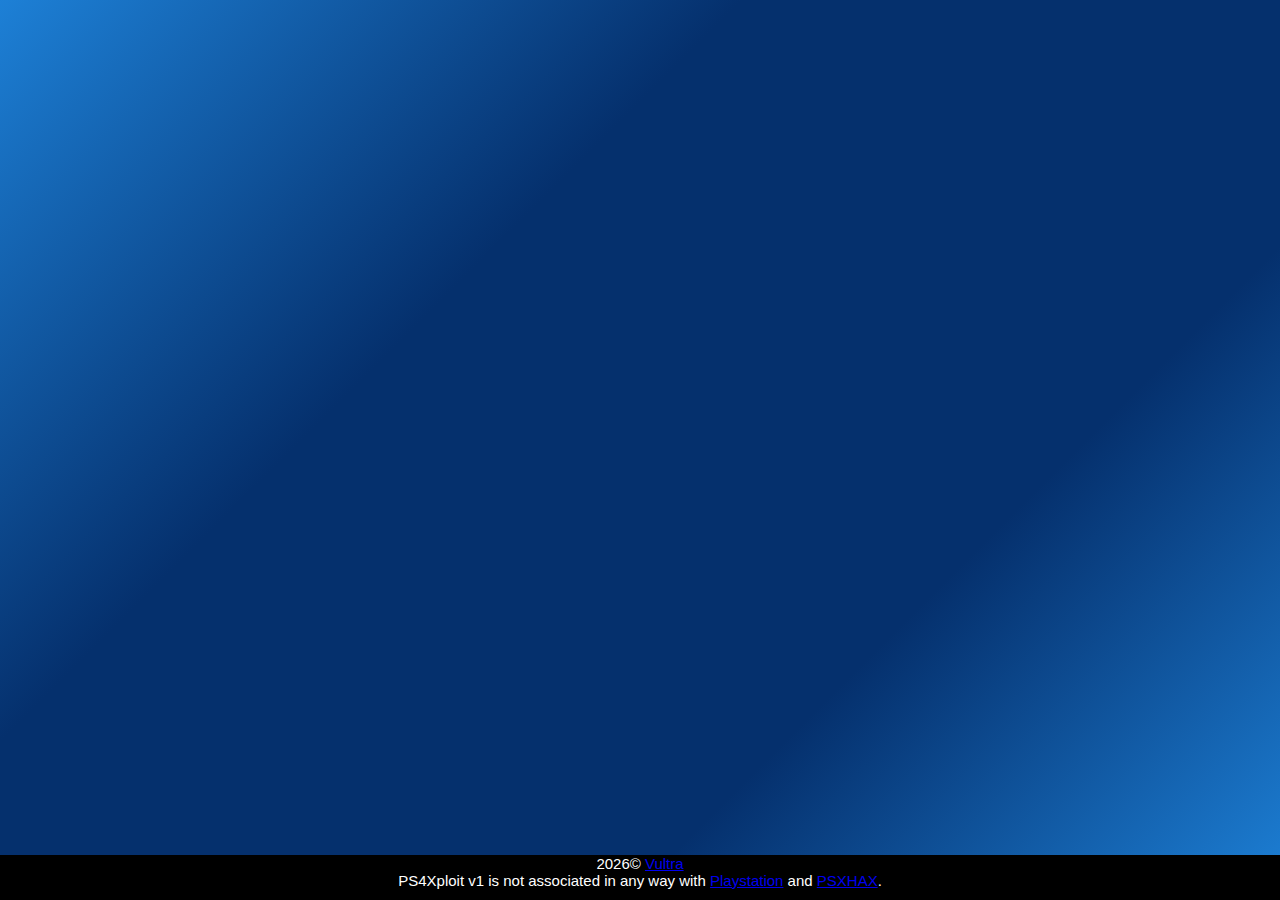
<file: index.html>
<!--
_________                        __             .___
\_   ___ \_______   ____ _____ _/  |_  ____   __| _/
/    \  \/\_  __ \_/ __ \\__  \\   __\/ __ \ / __ |
\     \____|  | \/\  ___/ / __ \|  | \  ___// /_/ |
 \______  /|__|    \___  >____  /__|  \___  >____ |
        \/             \/     \/          \/     \/
__________                                      
\______   \___.__.                              
 |    |  _<   |  |                              
 |    |   \\___  |                              
 |______  // ____|                              
        \/ \/                                    
____   ____    .__   __                          
\   \ /   /_ __|  |_/  |_____________            
 \   Y   /  |  \  |\   __\_  __ \__  \          
  \     /|  |  /  |_|  |  |  | \// __ \_        
   \___/ |____/|____/__|  |__|  (____  /        
                                     \/

                                     -->
<!DOCTYPE html>
<html>
<head>
	<title>PS4 Exploit Loader &bull; Vultra</title>
	<link href="css/custom.css" rel="stylesheet" type="text/css">
	<script src="js/screen.js" type="text/javascript">
	</script>
</head>
<body onload="runExploit()">
	<div class="container">
		<div class="ps4-icons">
			<div class="square-icon ps-icon"></div>
			<div class="cross-icon ps-icon"></div>
			<div class="circle-icon ps-icon"></div>
			<div class="triangle-icon ps-icon"></div>
		</div>
	</div>
	<div class="loader" id="loader"></div>
	<div class="info" id="allset" style="display:none;">
		You're all set!
	</div>
	<div class="info" id="fail" style="display:none;">
		Something went wrong :(
	</div>
	<div class="info" id="badfw" style="display:none;">
		Only firmware 4.55 is supported!
	</div>
	<div class="credits">
		<script type="text/javascript">
		            document.write(new Date().getFullYear());
		</script>&copy; <a href="https://twitter.com/C0rpVultra">Vultra</a><br>
		PS4Xploit v1 is not associated in any way with <a href="https://playstation.com">Playstation</a> and <a href="https://psxhax.com/">PSXHAX</a>.
	</div>
	<script>
	   function runExploit() {
	     setTimeout(exploit, 1500);
	   }

	   function allset() {
	     document.getElementById("loader").style.display = "none";
	     document.getElementById("allset").style.display = "block";
	   }

	   function fail(info) {
	     document.getElementById("loader").style.display = "none";
	     document.getElementById("fail").style.display = "block";

	     alert(info)
	   }
	</script> 
	<script src="js/rop.js">
	</script> 
	<script src="js/syscalls.js">
	</script> 
	<script src="js/payload.js">
	</script> 
	<script src="js/loader.js">
	</script> 
	<script src="js/userland.js">
	</script> 
	<script src="js/kernel.js">
	</script>
</body>
</html>
</file>
<file: css/custom.css>
@import url('https://fonts.googleapis.com/css?family=Merriweather+Sans');
html {
  overflow: hidden;
}
body {
  font-family: 'Merriweather Sans', sans-serif;
  margin: 0px;
}
#thanks {
  padding: 10%;
}
#thanks-button {
  cursor: pointer;
  padding: 2%;
  color: #fff;
  position: absolute;
  bottom: 0%;
  z-index: 12;
  background: #000;
    -webkit-transition: all 1s ease;
  -moz-transition: all 1s ease;
  -ms-transition: all 1s ease;
  -o-transition: all 1s ease;
  transition: all 1s ease;
}
#close-cross {
   cursor: pointer;
}
.container {
  /* Permalink - use to edit and share this gradient: http://colorzilla.com/gradient-editor/#1d80d6+0,05306d+34,05306d+70,1d80d6+100 */
background: #1d80d6; /* Old browsers */
background: -moz-linear-gradient(-45deg,  #1d80d6 0%, #05306d 34%, #05306d 70%, #1d80d6 100%); /* FF3.6-15 */
background: -webkit-linear-gradient(-45deg,  #1d80d6 0%,#05306d 34%,#05306d 70%,#1d80d6 100%); /* Chrome10-25,Safari5.1-6 */
background: linear-gradient(135deg,  #1d80d6 0%,#05306d 34%,#05306d 70%,#1d80d6 100%); /* W3C, IE10+, FF16+, Chrome26+, Opera12+, Safari7+ */
filter: progid:DXImageTransform.Microsoft.gradient( startColorstr='#1d80d6', endColorstr='#1d80d6',GradientType=1 ); /* IE6-9 fallback on horizontal gradient */
  position: absolute;
  width: 100vw;
  height: 100vh;
}
.ps4-icons {
    position: relative; 
    width:12vw;
    margin:auto;
    margin-top: 10vw;
  -webkit-transition: all 1s ease;
  -moz-transition: all 1s ease;
  -ms-transition: all 1s ease;
  -o-transition: all 1s ease;
  transition: all 1s ease;
}

@-moz-keyframes scaling {
  0% {
    transform: rotate(270deg) scale(0);
  }
  100% {
    transform: rotate(360deg) scale(1);
  }
}
@-webkit-keyframes scaling {
  0% {
    transform: rotate(270deg) scale(0);
  }
  100% {
    transform: rotate(360deg) scale(1);
  }
}

@keyframes scaling {
  0% {
    transform: rotate(270deg) scale(0);
  }
  100% {
    transform: rotate(360deg) scale(1);
  }
}
@-o-keyframes scaling {
  0% {
    transform: rotate(270deg) scale(0);
  }
  100% {
    transform: rotate(360deg) scale(1);
  }
}


.cross-icon {
  background: url(https://s3-us-west-2.amazonaws.com/s.cdpn.io/769286/cross.png) no-repeat;
  background-size: 100%;
  width: 4vw;
  height: 4vw;
  margin: 1vw;
  float:left;
}

.square-icon {
  background: url(https://s3-us-west-2.amazonaws.com/s.cdpn.io/769286/square.png) no-repeat;
  background-size: 100%;
  width: 4vw;
  height: 4vw;
  margin: 1vw;
  float:left;
}
.triangle-icon {
  background: url(https://s3-us-west-2.amazonaws.com/s.cdpn.io/769286/triangle.png) no-repeat;
  background-size: 100%;
  width: 4vw;
  height: 4vw;
  margin: 1vw;
  float:left;
}
.circle-icon {
  background: url(https://s3-us-west-2.amazonaws.com/s.cdpn.io/769286/circle.png) no-repeat;
  background-size: 100%;
  width: 4vw;
  height: 4vw;
  margin: 1vw;
  float:left;
}

.info {
      overflow: hidden;
      position: fixed;
      position: absolute;
      background-size: 100%;
      top: 50%;
      left: 50%;
      float:left;
      color: #FFFFFF;

      font-size: 45px;
      font-family: sans-serif;

      transform: translate(-50%, -50%);
    }

    .credits {
       overflow: hidden;
      position: fixed;
      position: absolute;
      background-size: 100%;
      right: 0;
      bottom: 0;
      left: 0;
      height: 5%;
      float:left;

  color: #ffffff;
  background-color: #000000;

  text-align: center;
   font-size: 15px;
      font-family: sans-serif;
}
* {
  box-sizing: border-box;
}



#thanks {
    -webkit-transition: all 1s ease;
  -moz-transition: all 1s ease;
  -ms-transition: all 1s ease;
  -o-transition: all 1s ease;
  transition: all 1s ease;
  position: absolute;
  bottom: -50%;
  background: #000;
  color: #fff;
  padding: 1%;
}
#thanks a {
  color: #fff;
  text-decoration: underline;
  font-weight: normal;
}
</file>
